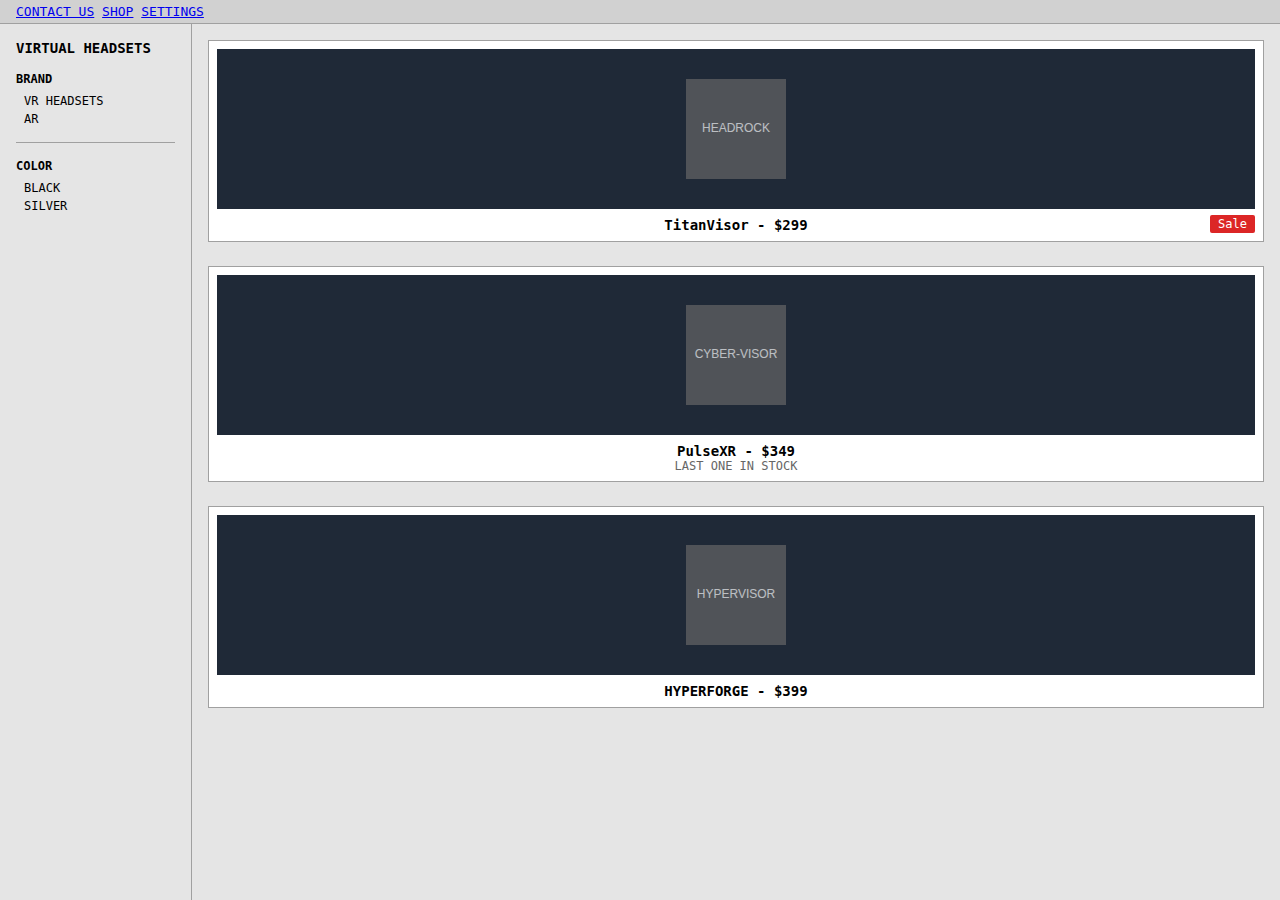
<file: Connect.html>
<!DOCTYPE html>
<html lang="en">
<head>
  <meta charset="UTF-8">
  <meta name="viewport" content="width=device-width, initial-scale=1.0">
  <title>Virtual Headsets</title>
  <style>
    * {
      margin: 0;
      padding: 0;
      box-sizing: border-box;
      font-family: monospace;
    }
    
    body {
      background-color: #e5e5e5;
      min-height: 100vh;
      display: flex;
      flex-direction: column;
    }
    
    header {
      background-color: #d1d1d1;
      border-bottom: 1px solid #a0a0a0;
      padding: 4px 16px;
      display: flex;
      align-items: center;
    }
    
    .nav-button {
      background: none;
      border: none;
      font-size: 12px;
      font-weight: bold;
      padding: 4px 8px;
      cursor: pointer;
    }
    
    .nav-button:hover {
      background-color: #c0c0c0;
    }
    
    .main-container {
      display: flex;
      flex: 1;
    }
    
    aside {
      width: 192px;
      border-right: 1px solid #a0a0a0;
      padding: 16px;
    }
    
    h2 {
      font-size: 14px;
      font-weight: bold;
      margin-bottom: 16px;
    }
    
    h3 {
      font-size: 12px;
      font-weight: bold;
      margin-bottom: 8px;
    }
    
    .filter-option {
      padding-left: 8px;
      font-size: 12px;
      margin-bottom: 4px;
    }
    
    .separator {
      height: 1px;
      background-color: #a0a0a0;
      margin: 16px 0;
    }
    
    main {
      flex: 1;
      padding: 16px;
    }
    
    .product-grid {
      display: grid;
      grid-template-columns: 1fr;
      gap: 24px;
    }
    
    .product-card {
      position: relative;
      border: 1px solid #a0a0a0;
      background-color: white;
      padding: 8px;
      display: flex;
      flex-direction: column;
      align-items: center;
    }
    
    .product-image-container {
      background-color: #1f2937;
      width: 100%;
      height: 160px;
      display: flex;
      align-items: center;
      justify-content: center;
      margin-bottom: 8px;
    }
    
    .product-image {
      opacity: 0.7;
      width: 100px;
      height: 100px;
    }
    
    .product-title {
      font-weight: bold;
      font-size: 14px;
      text-align: center;
    }
    
    .product-stock {
      font-size: 12px;
      color: #666;
      text-align: center;
    }
    
    .sale-badge {
      position: absolute;
      bottom: 8px;
      right: 8px;
      background-color: #dc2626;
      color: white;
      font-size: 12px;
      padding: 2px 8px;
      border-radius: 2px;
    }
  </style>
</head>
<body>
  <header>
    <nav>
      <div class="nav-links">
        <a href="IndexConnect.html" class="nav-link">CONTACT US</a>
        <a href="#" class="nav-link">SHOP</a>
        <a href="#" class="nav-link">SETTINGS</a>
      </div>
    </nav>
  </header>

  <div class="main-container">
    <aside>
      <h2>VIRTUAL HEADSETS</h2>
      
      <div>
        <h3>BRAND</h3>
        <div class="filter-option">VR HEADSETS</div>
        <div class="filter-option">AR</div>
      </div>
      
      <div class="separator"></div>
      
      <div>
        <h3>COLOR</h3>
        <div class="filter-option">BLACK</div>
        <div class="filter-option">SILVER</div>
      </div>
    </aside>
    <main>
      <div class="product-grid">
        <div class="product-card">
          <div class="product-image-container">
            <img src="data:image/svg+xml,%3Csvg xmlns='http://www.w3.org/2000/svg' width='100' height='100' viewBox='0 0 100 100'%3E%3Crect width='100' height='100' fill='%23666'/%3E%3Ctext x='50' y='50' font-family='sans-serif' font-size='12' text-anchor='middle' alignment-baseline='middle' fill='%23fff'%3EHEADROCK%3C/text%3E%3C/svg%3E" alt="HEADROCK VR Headset" class="product-image">
          </div>
          <div>
            <div class="product-title">TitanVisor - $299</div>
          </div>
          <div class="sale-badge">Sale</div>
        </div>
        <div class="product-card">
          <div class="product-image-container">
            <img src="data:image/svg+xml,%3Csvg xmlns='http://www.w3.org/2000/svg' width='100' height='100' viewBox='0 0 100 100'%3E%3Crect width='100' height='100' fill='%23666'/%3E%3Ctext x='50' y='50' font-family='sans-serif' font-size='12' text-anchor='middle' alignment-baseline='middle' fill='%23fff'%3ECYBER-VISOR%3C/text%3E%3C/svg%3E" alt="CYBER-VISOR VR Headset" class="product-image">
          </div>
          <div>
            <div class="product-title">PulseXR - $349</div>
            <div class="product-stock">LAST ONE IN STOCK</div>
          </div>
        </div>
        <div class="product-card">
          <div class="product-image-container">
            <img src="data:image/svg+xml,%3Csvg xmlns='http://www.w3.org/2000/svg' width='100' height='100' viewBox='0 0 100 100'%3E%3Crect width='100' height='100' fill='%23666'/%3E%3Ctext x='50' y='50' font-family='sans-serif' font-size='12' text-anchor='middle' alignment-baseline='middle' fill='%23fff'%3EHYPERVISOR%3C/text%3E%3C/svg%3E" alt="HYPERVISOR VR Headset" class="product-image">
          </div>
          <div>
            <div class="product-title">HYPERFORGE - $399</div>
          </div>
        </div>
      </div>
    </main>
  </div>
</body>
</html>
</file>
